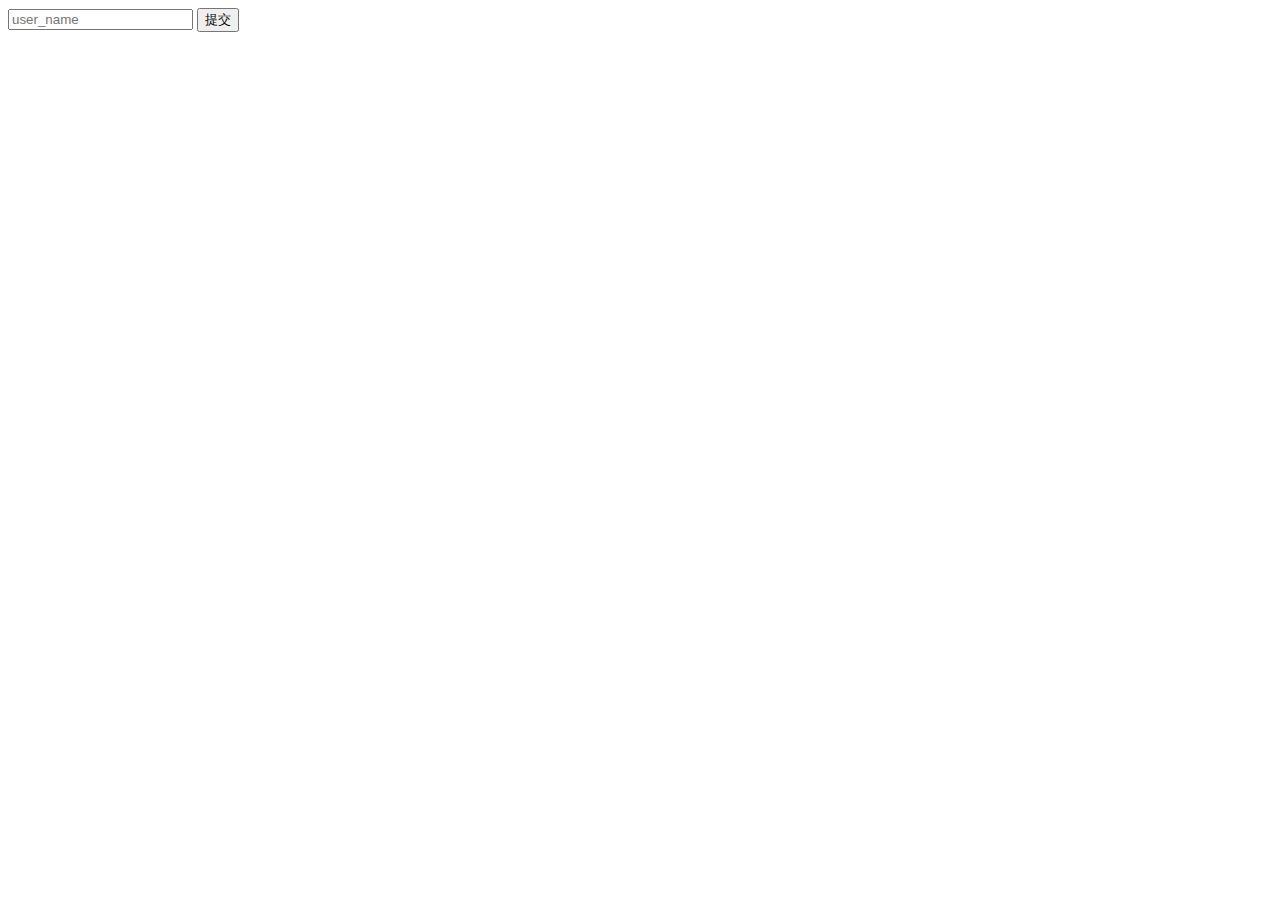
<file: templates/login.html>
<!DOCTYPE html>
<html lang="en">
<head>
    <meta charset="UTF-8">
    <title>Title</title>
</head>
<body>
<form method="POST" action={{ url_for(".login") }}>
    <input type="text" name="user_name" placeholder="user_name">
    <button type="submit">提交</button>
</form>
</body>
</html>
</file>
